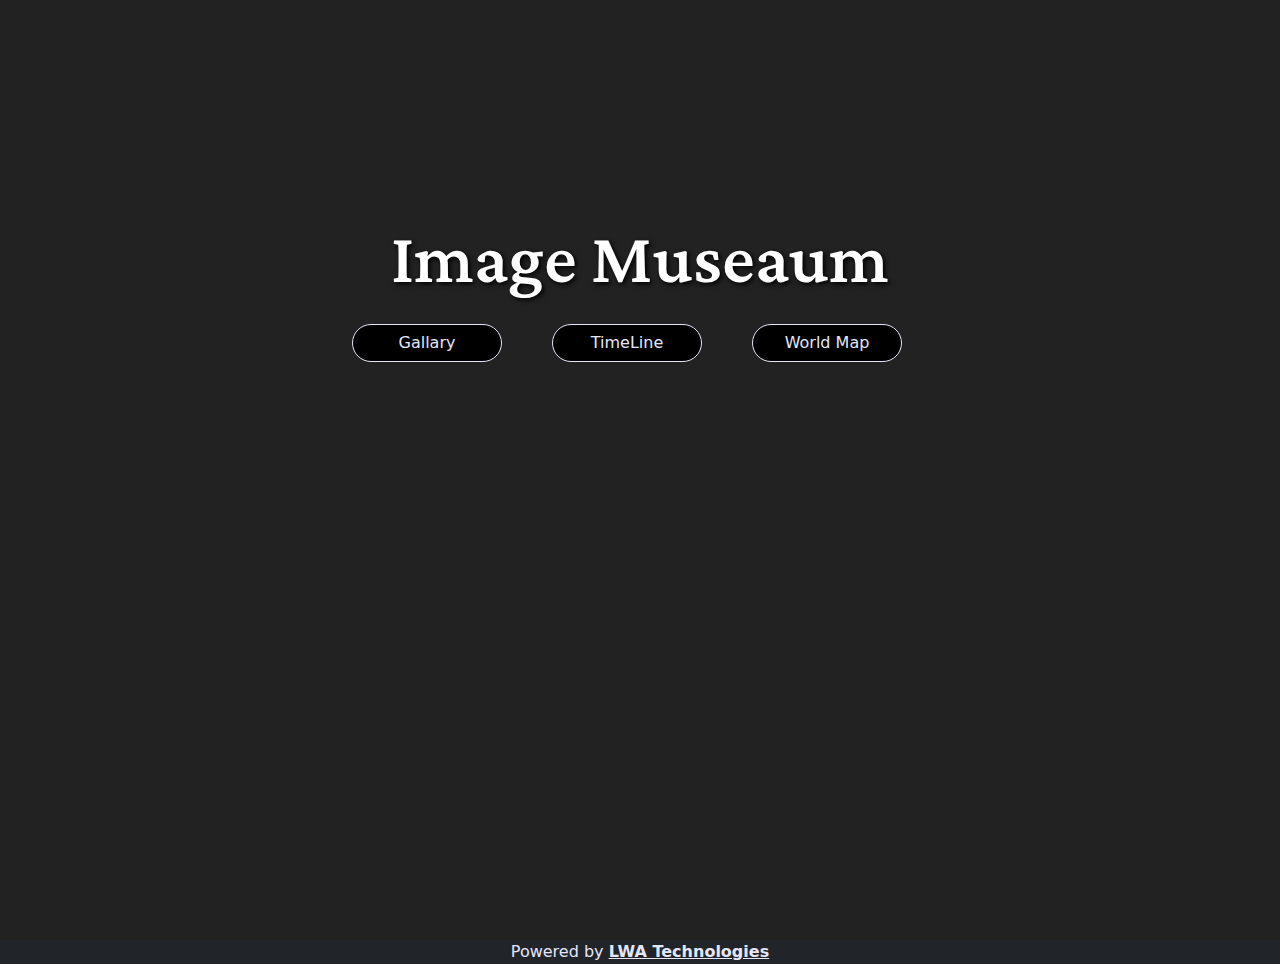
<file: index.html>
<!DOCTYPE html>
<html lang="en">
<head>
    <meta charset="UTF-8">
    <meta http-equiv="X-UA-Compatible" content="IE=edge">
    <meta name="viewport" content="width=device-width, initial-scale=1.0">
    <title>Image Museaum</title> 
    <link rel="shortcut icon" href="images/Sri_Lanka_Flag_Lion.png" type="image/x-icon">
    <!-- Latest compiled and minified CSS -->
    <link href="https://cdn.jsdelivr.net/npm/bootstrap@5.1.3/dist/css/bootstrap.min.css" rel="stylesheet">
    <!-- Latest compiled and minified CSS -->

    <!--Meta tags-->
    <meta name="description" content="National Hero of Sri Lanka. Philip Gunawardena(The Boralugoda Lion).">
    <meta name="keywords" content="National Hero of Sri Lanka, Philip Gunawardena, The Boralugoda Lion">
    <!--Meta tags-->

    <style>
        @import url('https://fonts.googleapis.com/css2?family=Satisfy&display=swap');
        @import url('https://fonts.googleapis.com/css2?family=Quintessential&display=swap');
        @import url('https://fonts.googleapis.com/css2?family=Lateef&display=swap');

        #header{
            background: #222 url("https://www.google.com/url?sa=i&url=https%3A%2F%2Fwallpaperaccess.com%2Fvintage-camera-photography&psig=AOvVaw2PKDefXQSuk0uW2OD0JSf1&ust=1671348843042000&source=images&cd=vfe&ved=0CBAQjRxqFwoTCJCMreKRgPwCFQAAAAAdAAAAABAE") center center no-repeat;
    
            background-size: cover;
            height: 940px;
            width: auto;
         }

         #hdrtxt1{
             padding-top: 200px;
             font-family: 'Quintessential', cursive;
             font-size: 35px;
             color: white ;
             border-color: black;
             text-shadow: 2px 2px 5px black;
         }
         #hdrtxt{
             
            font-family: 'Lateef', cursive;
             font-size: 90px;
             color: white ;
             border-color: black;
             text-shadow: 2px 2px 5px black;
         }

         #hdrtxt3{
             
            font-family: 'Quintessential', cursive;
             font-size: 30px;
             color: white ;
             border-color: black;
             text-shadow: 2px 2px 5px black;
         }


         #btns{
             background-color: aliceblue;
             width: 150px;
             border-radius: 30px;
             background-color: black;
             color: lavender;
            border-color: lavender;
            
           
             
             
         }
            
    </style>
</head>
<body id="header">
    <div class="container-fluid" id="header">
        <div class="h2 text-center " id="hdrtxt1">
         
        </div>
        <div class="h1 text-center " id="hdrtxt">
            Image Museaum
        </div>
        <div class="h2 text-center " id="hdrtxt3">
           
            
        </div>
           <div class="row justify-content-center">
            
                  
                <div class="col-sm-4 form" onclick="location.href='gallary.html'" style="width: 200px;">
                <button class="btn" id="btns" >Gallary</button>
                </div>
                
                <div class="col-sm-4 form" onclick="location.href='timeline.html'" style="width: 200px;">
                <button class="btn" id="btns">TimeLine</button>
                </div>
        
                <div class="col-sm-4 form" onclick="location.href='map.html'" style="width: 200px;">
                <button class="btn" id="btns">World Map</button>
                </div>
               
                
            </div>

          

        
    </div>
     
    
    <!--foooter-->
        <div class="footer  container-fluid bg-dark mt-auto" style="color: lavender;">

        <!-- Copyright -->
  
  <!-- Copyright -->    
        <div class="p text-center" style="text-decoration: none;">
            Powered by <a href="https://www.lwatechnologies.com/" class="text-reset fw-bold">LWA Technologies</a>
        </div>
       
        <!--footer--> 
</body>

<!-- Latest compiled JavaScript -->
<script src="https://cdn.jsdelivr.net/npm/bootstrap@5.1.3/dist/js/bootstrap.bundle.min.js"></script>
</html>
</file>
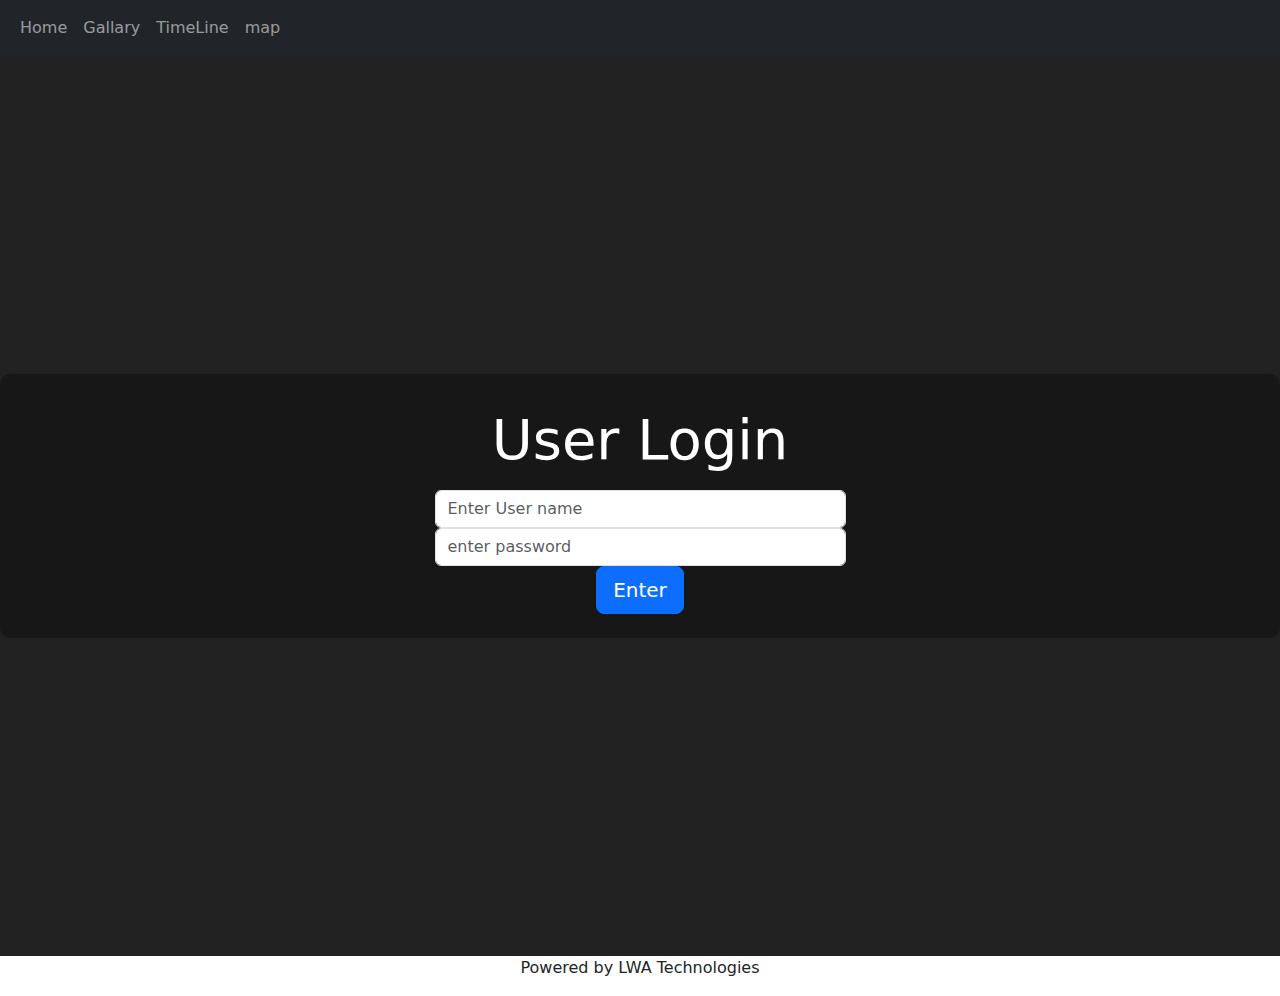
<file: login.html>
<!DOCTYPE html>
<html lang="en">
<head>
    <meta charset="UTF-8">
    <meta http-equiv="X-UA-Compatible" content="IE=edge">
    <meta name="viewport" content="width=device-width, initial-scale=1.0">
    <title>User Login</title>
    <!-- Latest compiled and minified CSS -->
    <link href="https://cdn.jsdelivr.net/npm/bootstrap@5.1.3/dist/css/bootstrap.min.css" rel="stylesheet">
    <!-- Latest compiled and minified CSS -->
    <style>
    #cover {
    background: #222 url('https://www.pngmagic.com/product_images/website-background-image-size-psd-vector-photo.jpg') center center no-repeat;
    background-size: cover;
    height: 400px;
    text-align: center;
    display: flex;
    align-items: center;
    position: relative;
}

#cover-caption {
    width: 100%;
    position: relative;
    z-index: 1;
}

/* only used for background overlay not needed for centering */
form:before {
    content: '';
    height: 100%;
    left: 0;
    position: absolute;
    top: 0;
    width: 100%;
    background-color: rgba(0,0,0,0.3);
    z-index: -1;
    border-radius: 10px;
}

    </style>
</head>

<body>
    <nav class="navbar navbar-expand-sm bg-dark navbar-dark">
        <div class="container-fluid">
         
          <button class="navbar-toggler" type="button" data-bs-toggle="collapse" data-bs-target="#collapsibleNavbar">
            <span class="navbar-toggler-icon"></span>
          </button>
          <div class="collapse navbar-collapse" id="collapsibleNavbar">
            <ul class="navbar-nav">
              <li class="nav-item">
                <a class="nav-link" href="index.html">Home</a>
              </li>
              <li class="nav-item">
                <a class="nav-link" href="#">Gallary</a>
              </li>
              <li class="nav-item">
                <a class="nav-link" href="#">TimeLine</a>
              </li>    
              <li class="nav-item">
                <a class="nav-link" href="#">map</a>
              </li>  
            </ul>
          </div>
        </div>
      </nav>



    
    <section id="cover" class="min-vh-100">
        <div id="cover-caption">
            <div class="container">
                <div class="row text-white">
                    <div class="col-xl-5 col-lg-6 col-md-8 col-sm-10 mx-auto text-center form p-4">
                        <h1 class="display-4 py-2 text-truncate">User Login</h1>
                        <div class="px-2">
                            <form action="" class="justify-content-center">
                                <div class="form-group">
                                    
                                    <input type="text" class="form-control" placeholder="Enter User name">
                                </div>
                                <div class="form-group">
                                    
                                    <input type="password" class="form-control" placeholder="enter password">
                                </div>
                                <button type="submit" class="btn btn-primary btn-lg">Enter</button>
                            </form>
                        </div>
                    </div>
                </div>
            </div>
        </div>
    </section>
   
    <div class="footer text-center container">
        <p>Powered by LWA Technologies</p>
    </div>
</body>


<!-- Latest compiled JavaScript -->
<script src="https://cdn.jsdelivr.net/npm/bootstrap@5.1.3/dist/js/bootstrap.bundle.min.js"></script>

</html>
</file>
